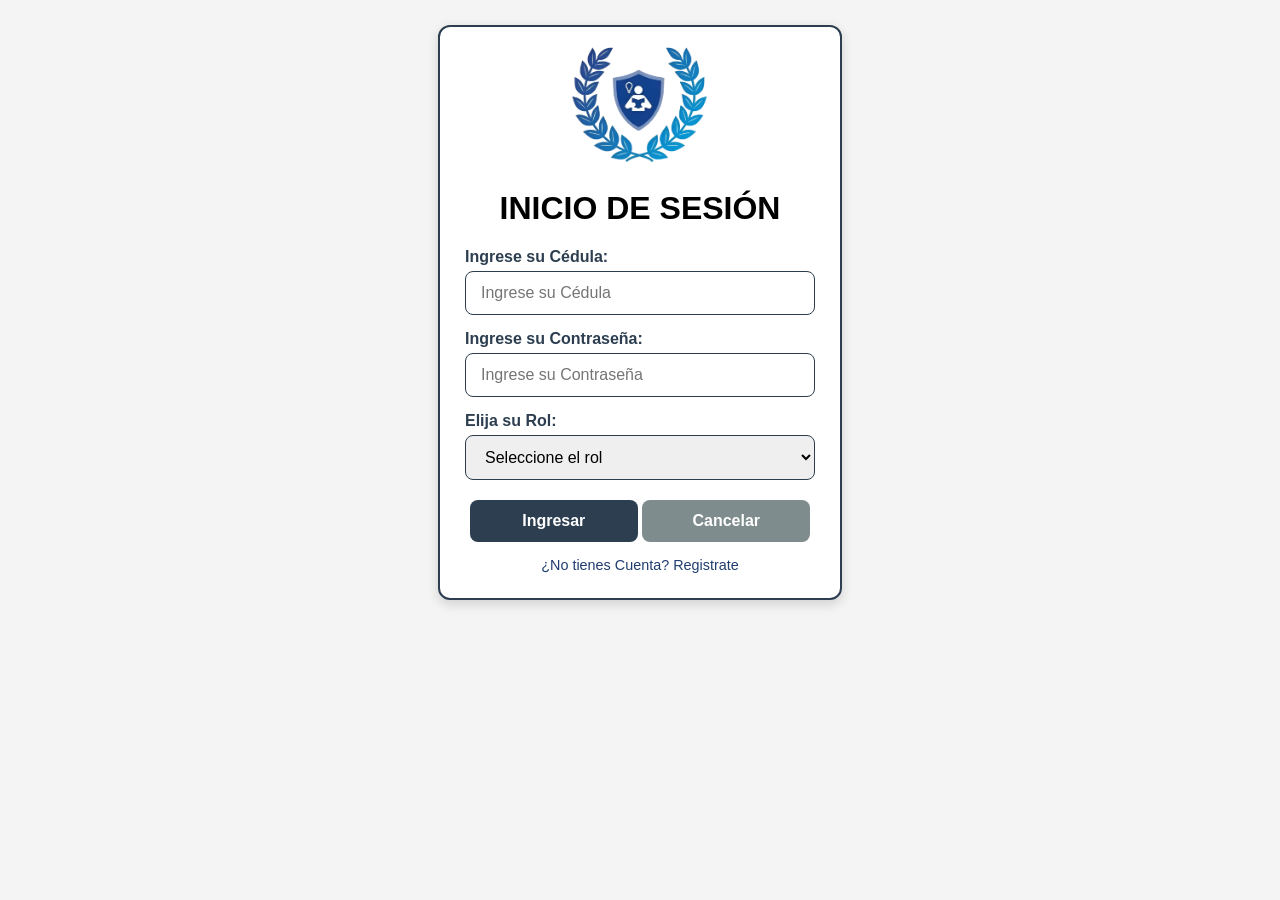
<file: login.html>
<?php
session_start();
include("config.php"); // Conexión PDO
?>
<!DOCTYPE html>
<html lang="es">

<head>
    <meta charset="UTF-8">
    <meta name="viewport" content="width=device-width, initial-scale=1.0">
    <title>Iniciar de Sesión</title>
    <link rel="stylesheet" href="styles.css">
    <link rel="icon" type="image/x-icon" href="img/logo.png">
</head>

<body>
    <form class="formulario" action="validar.php" method="POST">
        <img src="img/logo.png" alt="Logo CEE" class="logo">
        <h1>INICIO DE SESIÓN</h1>

        <label for="text">Ingrese su Cédula:</label>
        <input type="text" id="user" name="usuario" placeholder="Ingrese su Cédula" required>
        <label for="password">Ingrese su Contraseña:</label>
        <input type="password" name="clave" placeholder="Ingrese su Contraseña" required>

        <label for="rol">Elija su Rol:</label>
        <select name="rol" id="rol" required>
            <option value="" disabled selected>Seleccione el rol</option>
            <!-- Se llenará automáticamente -->
        </select>

        <button type="submit">Ingresar</button>
        <button type="button" onclick="window.location.href='index.php';">Cancelar</button>

        <a href="RegistroUsuario.php">¿No tienes Cuenta? Registrate</a>
    </form>

    <script>
        document.getElementById('user').addEventListener('blur', function() {
            const usuario = this.value.trim();
            if (usuario != '') {
                fetch('buscar_rol.php?usuario=' + encodeURIComponent(usuario))
                    .then(response => response.json())
                    .then(data => {
                        const selectRol = document.getElementById('rol');
                        selectRol.innerHTML = '<option value="" disabled selected>Seleccione el rol</option>';

                        if (data && data.length > 0) {
                            data.forEach(rol => {
                                const option = document.createElement('option');
                                option.value = rol.id_rol;
                                option.text = rol.rol;
                                selectRol.appendChild(option);
                            });
                        } else {
                            selectRol.innerHTML = '<option value="" disabled selected>Rol no encontrado</option>';
                        }
                    });
            }
        });
    </script>

</body>

</html>
</file>
<file: styles.css>
/* FORMULARIO ELEGANTE */
body {
    font-family: Arial, sans-serif;
    background-color: #f4f4f4;
}



/* Panel administrativo */
.admin-container {
    display: flex;
    min-height: 100vh;
    flex-wrap: nowrap; /* evitar que se rompa la estructura */
    overflow-x: hidden; /* evita scroll horizontal */
    box-sizing: border-box;
}

/* Sidebar */
.sidebar {
    background-color: #2c3e50;
    color: white;
    width: 175px;
    padding: 20px;
    transition: width 0.3s ease;
    overflow: hidden;
    position: relative;
}

.sidebar h2 {
    margin-bottom: 20px;
    transition: opacity 0.3s ease;
}

.sidebar ul {
    list-style: none;
    padding: 0;
}

.sidebar ul li {
    margin-bottom: 15px;
    white-space: nowrap;
}

.sidebar ul li a {
    color: white;
    text-decoration: none;
    font-weight: bold;
    display: flex;
    align-items: center;
    gap: 10px;
    transition: opacity 0.3s ease;
}

/* Botón toggle */
.toggle-btn {
    position: absolute;
    top: 10px;
    background-color: #2c3e50;
    width: 20px;
    height: 30px;
    color: white;
    font-weight: bold;
    display: flex;
    align-items: center;
    justify-content: center;
    cursor: pointer;
    z-index: 10;
}

/* Estado colapsado */
#sidebarToggle:checked + .sidebar {
    width: 25px;
}

/* Ocultar título y texto */
#sidebarToggle:checked + .sidebar h2 {
    opacity: 0;
}
#sidebarToggle:checked + .sidebar ul li a span.text {
    opacity: 0;
}

/* Ocultar botón toggle cuando está colapsado */
#sidebarToggle:checked + .sidebar .toggle-btn {
    display: 1;
}



/* Contenedor principal */
.main-content {
    margin-left: 220px;  /* deja espacio al sidebar */
    padding: 20px;
    background: #f5f6fa;
    min-height: 100vh; /* asegura que ocupe toda la altura */
}

.main-content h1 {
    margin-bottom: 20px;
    font-size: 1.8rem;
    color: #2c3e50;
}

.table-container {
    background: white;
    padding: 20px;
    border-radius: 8px;
    margin-bottom: 30px; /* ya tiene un espacio inferior */
    box-shadow: 0 0 5px rgba(0, 0, 0, 0.1);
    margin-right: 20px;
}

/* Espacio adicional para botones encima de la tabla */
.table-container .btn {
    margin-bottom: 15px; /* ajusta a tu gusto */
}

/* Si los botones están debajo de la tabla */
.table-container table + .btn {
    margin-top: 15px; /* separa del borde superior de la tabla */
}


table {
    width: 100%;
    border-collapse: collapse;
}

table th,
table td {
    border: 1px solid #ccc;
    padding: 10px;
    text-align: left;
    word-wrap: break-word; /* evita que el contenido se salga */
}

table th {
    background: #e1ecf4;
}

/* Botones */
.btn {
    display: inline-block;
    padding: 8px 12px;
    border-radius: 4px;
    background-color: #2c3e50;
    color: white;
    text-decoration: none;
    font-size: 0.9rem;
}

.btn:hover {
    background-color: #7a93bb;
}

/* Responsividad */
@media (max-width: 992px) {
    .admin-container {
        flex-direction: column; /* sidebar arriba */
    }

    .sidebar {
        width: 100%;
        padding: 15px;
    }

    .main-content {
        padding: 20px;
    }
}





.formulario {
    max-width: 350px;
    margin: 25px auto;
    padding: 25px 25px;
    background-color: #ffffff;
    border-radius: 12px;
    box-shadow: 0 4px 12px rgba(0, 0, 0, 0.15);
    border: 2px solid #2c3e50;
    /* Borde elegante */
    text-align: center;
}

/* Logo centrado */
.logo {
    display: block;
    margin: -15px auto 20px auto;
    /* Ajusta para superponer sobre el formulario */
    width: 150px;
    height: auto;

}


.formulario label {
    display: block;
    text-align: left;
    margin-bottom: 5px;
    font-weight: bold;
    color: #2c3e50;
}

.formulario input,
.formulario select {
    width: 100%;
    padding: 12px 15px;
    margin-bottom: 15px;
    border-radius: 8px;
    border: 1px solid #2c3e50;
    font-size: 1rem;
    box-sizing: border-box;
    /* Esto asegura que padding y borde no aumenten el ancho */
}


.formulario input:focus,
.formulario select:focus {
    border-color: #7a93bb;
    box-shadow: 0 0 8px rgba(0, 0, 0, 0.1);
}

.formulario button {
    width: 48%;
    padding: 12px;
    font-size: 1rem;
    border-radius: 8px;
    border: none;
    cursor: pointer;
    font-weight: bold;
    transition: all 0.3s ease;
    margin-top: 5px;
}

.formulario button[type="submit"] {
    background-color: #2c3e50;
    color: white;
}

.formulario button[type="submit"]:hover {
    background-color: #7a93bb;
    color: #003366;
}

.formulario button[type="button"] {
    background-color: #7f8c8d;
    /* Nuevo color */
    color: white;
    /* Texto en blanco para contraste */
}

.formulario button[type="button"]:hover {
    background-color: #95a5a6;
    /* Color ligeramente más oscuro al pasar el mouse */
    color: #003366;
}


.formulario a {
    display: block;
    margin-top: 15px;
    color: #203d6f;
    text-decoration: none;
    font-size: 0.9rem;
}

.formulario a:hover {
    text-decoration: underline;
}
</file>
